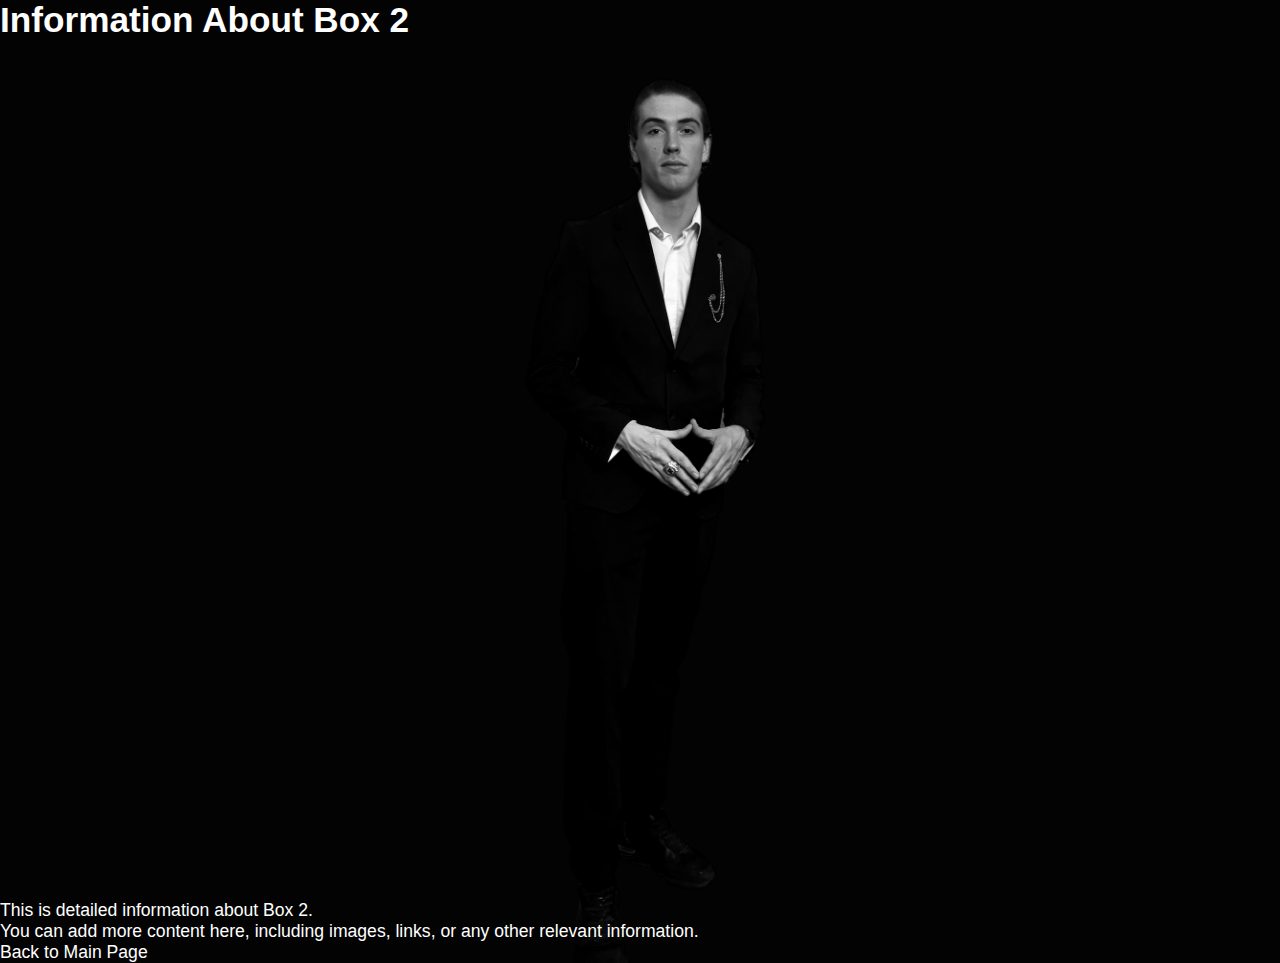
<file: website improved/info2.html>
<!DOCTYPE html>
<html lang="en">
<head>
    <meta charset="UTF-8">
    <meta name="viewport" content="width=device-width, initial-scale=1.0">
    <title>Info Page 2</title>
    <link rel="stylesheet" href="styles.css"> 
</head>
<body>
    <header>
        <h1>Information About Box 2</h1>
    </header>
    <main>
        <p>This is detailed information about Box 2.</p>
        <p>You can add more content here, including images, links, or any other relevant information.</p>
        <a href="index.html">Back to Main Page</a> 
    </main>
</body>
</html>
</file>
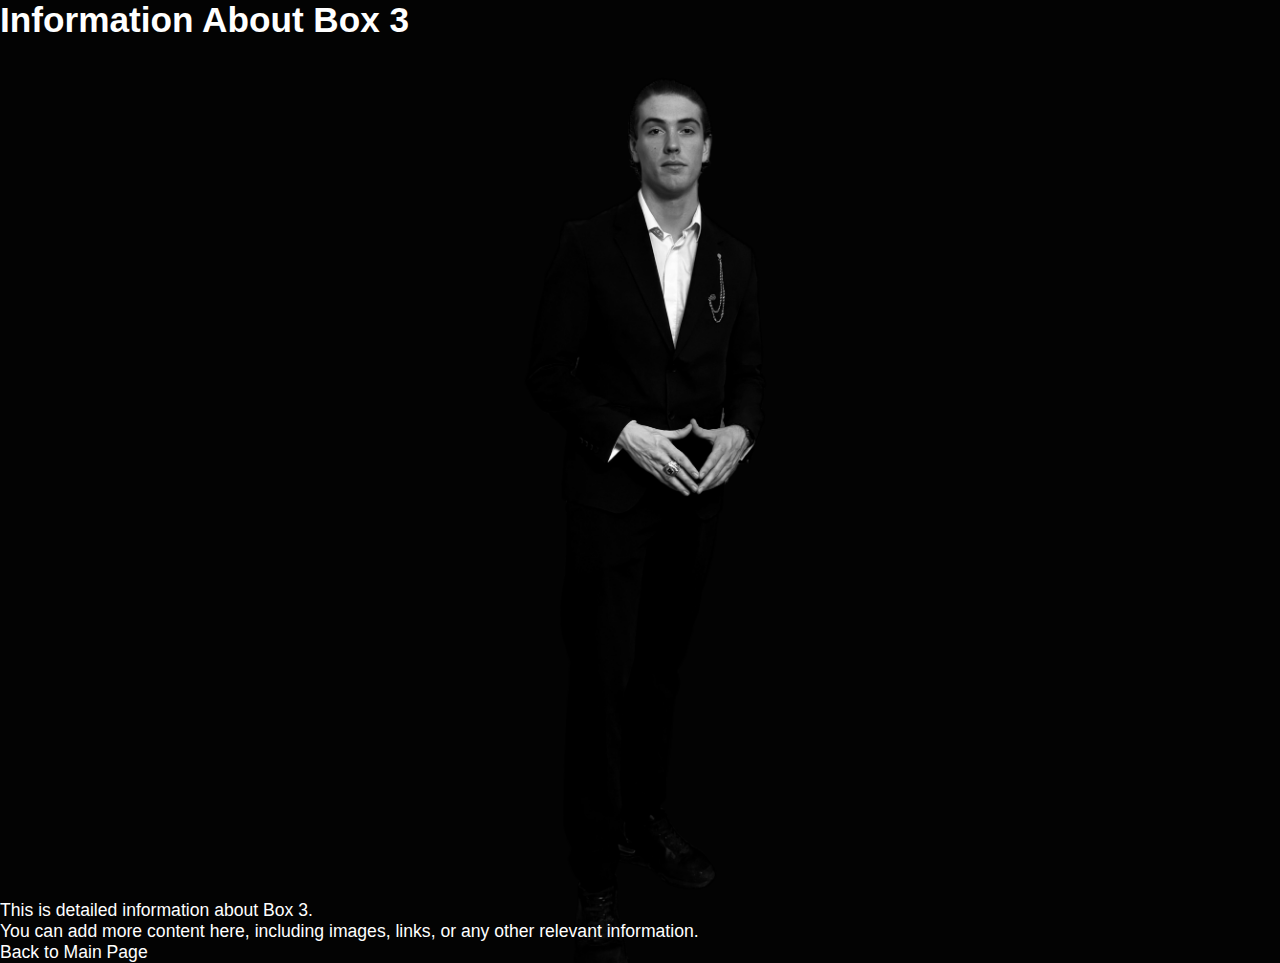
<file: website improved/info3.html>
<!DOCTYPE html>
<html lang="en">
<head>
    <meta charset="UTF-8">
    <meta name="viewport" content="width=device-width, initial-scale=1.0">
    <title>Info Page 3</title>
    <link rel="stylesheet" href="styles.css"> 
</head>
<body>
    <header>
        <h1>Information About Box 3</h1>
    </header>
    <main>
        <p>This is detailed information about Box 3.</p>
        <p>You can add more content here, including images, links, or any other relevant information.</p>
        <a href="index.html">Back to Main Page</a> 
    </main>
</body>
</html>
</file>
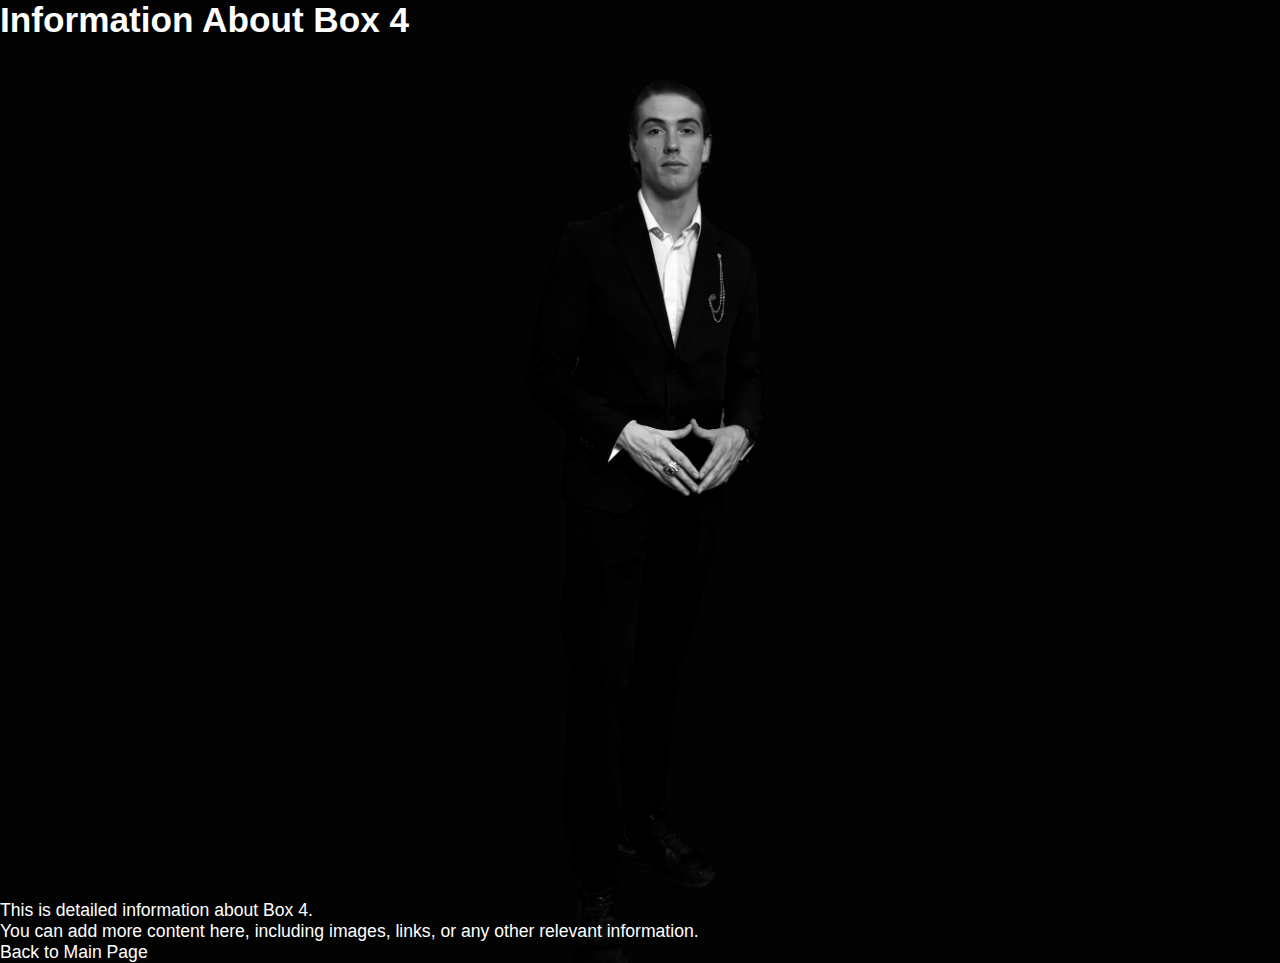
<file: website improved/info4.html>
<!DOCTYPE html>
<html lang="en">
<head>
    <meta charset="UTF-8">
    <meta name="viewport" content="width=device-width, initial-scale=1.0">
    <title>Info Page 4</title>
    <link rel="stylesheet" href="styles.css"> 
</head>
<body>
    <header>
        <h1>Information About Box 4</h1>
    </header>
    <main>
        <p>This is detailed information about Box 4.</p>
        <p>You can add more content here, including images, links, or any other relevant information.</p>
        <a href="index.html">Back to Main Page</a> 
    </main>
</body>
</html>
</file>
<file: website improved/styles.css>
* {
  margin: 0;
  padding: 0;
  box-sizing: border-box;
  list-style: none;
}

:root {
  --color-secondary: #0707f3;
  --color-white: #FFFFFF;
  --color-black: #000;
  --color-grey0: #323131;
  --color-grey-1: #dbe1e8;
  --color-grey-2: #b2becd;
  --color-grey-3: #6c7983;
  --color-grey-4: #454e56;
  --color-grey-5: #2a2e35;
  --color-grey-6: #12181b;
  --br-sm-2: 14px;
  --box-shadow-1: 0 3px 15px rgba(0,0,0,.3);
}



body {
  background-image: url('img/IMG_7041.JPG'); 
  background-size: contain; 
  background-position: center; 
  background-repeat: no-repeat; 
  background-color: #030303; /* Set a background color that matches or complements the image */
  color: var(--color-white); 
  font-family: "Poppins", sans-serif;
  font-size: 1.1rem;
  transition: all 0.2s ease-in-out;
}

a {
  display: inline-block;
  text-decoration: none;
  color: inherit;
  font-family: inherit;
}

header {
  min-height: 100vh;
  color: var(--color-white);
  overflow: hidden;
  padding: 0 !important;
}

section {
  min-height: 100vh;
  width: 100%;
  position: absolute;
  left: 0;
  top: 0;
  padding: 3rem 18rem;
  float: left;
}

.container {
  display: none;
  transform: translateY(-100%) scale(0);
  transition: all 0.4s ease-in-out;
  background-color: var(--color-primary);
}

.active {
  display: block;
  animation: appear 1s ease-in-out;
  transform: translateY(0) scaleY(1);
}
@keyframes appear {
  0% {
    transform: translateY(-100%) scaleY(0);
  }
  100% {
    transform: translateY(0) scaleY(1);
  }
}

.controls {
  position: fixed;
  z-index: 10;
  top: 50%;
  right: 3%;
  display: flex;
  flex-direction: column;
  align-items: center;
  justify-content: center;
  transform: translateY(-50%);
}
.controls .control {
  padding: 1rem;
  cursor: pointer;
  background-color: var(--color-grey-4);
  width: 55px;
  height: 55px;
  border-radius: 10%;
  display: flex;
  justify-content: center;
  align-items: center;
  margin: 0.7rem 0;
  box-shadow: var(--box-shadow-1);
}
.controls .control i {
  font-size: 1.2rem;
  color: var(--color-grey-2);
  pointer-events: none;
}
.controls .active-btn {
  background-color: var(--color-secondary);
  transition: all 0.5s ease-in-out;
}
.controls .active-btn i {
  color: var(--color-white);
}

/*Header-content*/
.header-content {
  display: grid;
  grid-template-columns: repeat(4, 3fr);
  min-height: 80vh;
}
.header-content .left-header {
  display: flex;
  align-items: center;
  position: relative;
}
.header-content .left-header .h-shape {
  transition: all 1.5s ease-in-out;
  width: 65%;
  height: 100%;
  background-color: var(--color-secondary);
  position: absolute;
  left: 0;
  top: 0;
  z-index: -1;
  clip-path: polygon(0 23%, 46% 29%, 79% 100%, 0% 10%);
}
.header-content .right-header {
  display: flex;
  flex-direction: column;
  justify-content: center;
  padding-right: 18rem;
}
.header-content .right-header .name {
  font-size: 3rem;
}
.header-content .right-header .name span {
  color: var(--color-secondary);
}
.header-content .right-header p {
  margin: 1.5rem 0;
  line-height: 2rem;
}


/*About*/
.about-item {
  position: relative;
  overflow: hidden; /* Ensures content stays inside the box */
  border: 1px solid var(--color-grey-5);
  border-radius: 1px;
  box-shadow: 1px 2px 15px rgba(0, 0, 0, 0.1);
  transition: all 0.4s ease-in-out;
  height: 100%; /* Ensure it takes up the full height */
}

.about-item a {
  display: block;
  height: 100%;
  width: 100%;
  text-decoration: none; /* Remove underline from link */
  color: inherit; /* Ensure the text color is inherited */
}

.about-item a:hover {
  cursor: pointer; /* Pointer on hover */
}
.about-item img {
  width: 100%;  /* Ensure the image fills the box horizontally */
  height: 100%; /* Make it cover the entire box vertically */
  object-fit: cover; /* Crop and fill the box while maintaining the aspect ratio */
}
.about-item .abt-text {
  padding: 1.5rem;
  display: flex;
  flex-direction: column;
}

/* Stack timeline title and timeline vertically */
.about-container .left-about .timeline-container {
  display: flex;
  flex-direction: column;
}

.about-container {
  display: grid;
  grid-template-columns:  repeat(2, 1fr);
  padding-top: 3.5rem;
  padding-bottom: 5rem;
}
.about-container .right-about {
  display: grid;
  grid-template-columns: repeat(auto-fit, minmax(170px, 1fr)); /* Flexible columns across full width */
  gap: 7rem; /* Space between boxes */
  width: 100%; /* Full width across the bottom */
  padding: 16rem;
  position: absolute;
  bottom: 1; /* Stick it to the bottom */
  left: 0;
  right: 0;
  justify-content: space-between; /* Ensure the boxes are evenly spread *//* Optional background color for the box section */
}
.about-container .right-about .about-item {
  border: 1px solid var(--color-grey-5);
  border-radius: 5px;
  transition: all 0.4s ease-in-out;
  box-shadow: 1px 2px 15px rgba(0, 0, 0, 0.1);
  padding: 1.5rem;
  height:280px;
  width: 280px;
  align-items: center;
  justify-content: center;
  background-size: cover; /* Cover the entire box */
  background-position: center; /* Center the image */
  height: 300px; /* Adjust height as needed */
  color: white; 
}
.about-container .right-about .about-item:hover {
  cursor: default;
  transform: translateY(-5px);
  border: 1px solid var(--color-secondary);
  box-shadow: 1px 4px 15px rgba(0, 0, 0, 0.32);
}
.about-container .right-about .about-item .abt-text {
  padding: 1.5rem;
  display: flex;
  flex-direction: column;
}
.about-container .right-about .about-item .abt-text .large-text {
  font-size: 3rem;
  font-weight: 700;
  color: var(--color-secondary);
}
.about-container .right-about .about-item .abt-text .small-text {
  padding-left: 3rem;
  position: relative;
  text-transform: uppercase;
  font-size: 1.2rem;
  color: var(--color-grey-1);
  letter-spacing: 2px;
}
.about-container .right-about .about-item .abt-text .small-text::before {
  content: "";
  position: absolute;
  left: 0;
  top: 15px;
  width: 2rem;
  height: 2px;
  background-color: var(--color-grey-5);
}
.about-container .left-about {
  padding-right: 5rem;
}
.about-container .left-about p {
  line-height: 2rem;
  padding: 1rem;
  color: var(--color-grey-1);
}
.about-container .left-about h4 {
  font-size: 2rem;
  text-transform: uppercase;
}

.about-stats {
  padding-bottom: 4rem;
}
.about-stats .progress-bars {
  display: grid;
  grid-template-columns: repeat(2, 1fr);
  grid-gap: 2rem;
}
.about-stats .progress-bars .progress-bar {
  display: flex;
  flex-direction: column;
}
.about-stats .progress-bars .progress-bar .prog-title {
  text-transform: uppercase;
  font-weight: 500;
}
.about-stats .progress-bars .progress-bar .progress-con {
  display: flex;
  align-items: center;
}
.about-stats .progress-bars .progress-bar .progress-con .prog-text {
  color: var(--color-grey-2);
}
.about-stats .progress-bars .progress-bar .progress-con .progress {
  width: 100%;
  height: 0.45rem;
  background-color: var(--color-grey-4);
  margin-left: 1rem;
  position: relative;
}
.about-stats .progress-bars .progress-bar .progress-con .progress span {
  position: absolute;
  top: 0;
  left: 0;
  height: 100%;
  background-color: var(--color-secondary);
  transition: all 0.4s ease-in-out;
  width: 60%;
}
.about-stats .progress-bars .progress-bar .progress-con .progress .html {
  width: 60%;
}
.about-stats .progress-bars .progress-bar .progress-con .progress .css {
  width: 70%;
}
.about-stats .progress-bars .progress-bar .progress-con .progress .js {
  width: 55%;
}
.about-stats .progress-bars .progress-bar .progress-con .progress .react {
  width: 40%;
}
.about-stats .progress-bars .progress-bar .progress-con .progress .node {
  width: 10%;
}
.about-stats .progress-bars .progress-bar .progress-con .progress .python {
  width: 70%;
}

.stat-title {
  text-transform: uppercase;
  font-size: 1.4rem;
  text-align: center;
  padding: 3.5rem 0;
  position: relative;
}
.stat-title::before {
  content: "";
  position: absolute;
  left: 50%;
  top: 0;
  width: 40%;
  height: 1px;
  background-color: var(--color-grey-5);
  transform: translateX(-50%);
}


/* Responsive Styles */
@media (max-width: 1024px) {
  .about-container .right-about {
    grid-template-columns: repeat(2, 1fr);
  }
}

/* When screen width is less than 768px, reduce to 1 box per row */
@media (max-width: 768px) {
  .about-container .right-about {
    grid-template-columns: 1fr;
  }
}



/*Timeline*/
.timeline {
  display: grid;
  grid-template-columns: repeat(2, 1fr);
  grid-gap: 8rem;
  padding-bottom: 3rem;
}
.timeline .timeline-item {
  position: relative;
  padding-left: 3rem;
  border-left: 1px solid var(--color-grey-5);
}
.timeline .timeline-item .tl-icon {
  position: absolute;
  left: -27px;
  top: 0;
  background-color: var(--color-secondary);
  width: 50px;
  height: 50px;
  border-radius: 50%;
  display: flex;
  align-items: center;
  justify-content: center;
}
.timeline .timeline-item .tl-icon i {
  font-size: 1.3rem;
}
.timeline .timeline-item .tl-duration {
  padding: 0.2rem 0.6rem;
  background-color: var(--color-grey-5);
  border-radius: 15px;
  display: inline-block;
  font-size: 0.8rem;
  text-transform: uppercase;
  font-weight: 500;
}
.timeline .timeline-item h5 {
  padding: 1rem 0;
  text-transform: uppercase;
  font-size: 1.3rem;
  font-weight: 600;
}
.timeline .timeline-item h5 span {
  color: var(--color-grey-2);
  font-weight: 500;
  font-size: 1.2rem;
}
.timeline .timeline-item p {
  color: var(--color-grey-2);
}



.port-text {
  padding: 2rem 0;
  text-align: center;
}
.portfolios {
  display: grid;
  grid-template-columns: repeat(3, 1fr);
  grid-gap: 2rem;
  margin-top: 3rem;
}
.portfolios .portfolio-item {
  position: relative;
  border-radius: 15px;
}
.portfolios .portfolio-item img {
  width: 100%;
  height: 300px;
  object-fit: cover;
  border-radius: 15px;
}
.portfolios .portfolio-item .hover-items {
  width: 100%;
  height: 100%;
  background-color: var(--color-secondary);
  position: absolute;
  left: 0;
  top: 0;
  border-radius: 15px;
  display: flex;
  justify-content: center;
  align-items: center;
  flex-direction: column;
  opacity: 0;
  transform: scale(0);
  transition: all 0.4s ease-in-out;
}
.portfolios .portfolio-item .hover-items h3 {
  font-size: 1.5rem;
  color: var(--color-white);
  margin-bottom: 1.5rem;
}
.portfolios .portfolio-item .hover-items .icons {
  display: flex;
  justify-content: center;
  align-items: center;
}
.portfolios .portfolio-item .hover-items .icons .icon {
  background-color: var(--color-primary);
  border-radius: 50%;
  width: 50px;
  height: 50px;
  display: flex;
  align-items: center;
  justify-content: center;
  margin: 0 1rem;
  cursor: pointer;
  transition: all 0.4s ease-in-out;
}
.portfolios .portfolio-item .hover-items .icons .icon i {
  font-size: 1.5rem;
  color: var(--color-white);
  margin: 0 1rem;
}
.portfolios .portfolio-item .hover-items .icons .icon:hover {
  background-color: var(--color-white);
}
.portfolios .portfolio-item .hover-items .icons .icon:hover i {
  color: var(--color-primary);
}

.portfolio-item:hover .hover-items {
  opacity: 1;
  transform: scale(1);
}

.blogs {
  display: grid;
  grid-template-columns: repeat(3, 1fr);
  grid-gap: 2rem;
  margin-top: 3rem;
}
.blogs .blog {
  position: relative;
  background-color: var(--color-grey-5);
  border-radius: 5px;
  box-shadow: 1px 1px 20px rgba(0, 0, 0, 0.1);
  transition: all 0.4s ease-in-out;
}
.blogs .blog:hover {
  box-shadow: 1px 1px 20px rgba(0, 0, 0, 0.3);
  transform: translateY(-5px);
  transition: all 0.4s ease-in-out;
}
.blogs .blog:hover img {
  filter: grayscale(0);
  transform: scale(1.1);
  box-shadow: 0px 4px 15px rgba(0, 0, 0, 0.8);
}
.blogs .blog img {
  width: 100%;
  height: 300px;
  object-fit: cover;
  border-top-left-radius: 5px;
  border-top-right-radius: 5px;
  filter: grayscale(100%);
  transition: all 0.4s ease-in-out;
}
.blogs .blog .blog-text {
  margin-top: -7px;
  padding: 1.1rem;
  border-top: 8px solid var(--color-secondary);
}
.blogs .blog .blog-text h4 {
  font-size: 1.5rem;
  margin-bottom: 0.7rem;
  transition: all 0.4s ease-in-out;
  cursor: pointer;
}
.blogs .blog .blog-text h4:hover {
  color: var(--color-secondary);
}
.blogs .blog .blog-text p {
  color: var(--color-grey-2);
  line-height: 2rem;
  padding-bottom: 1rem;
}

.contact-content-con {
  display: flex;
  padding-top: 3.5rem;
}
.contact-content-con .left-contact {
  flex: 2;
}
.contact-content-con .left-contact h4 {
  margin-top: 1rem;
  font-size: 2rem;
  text-transform: uppercase;
}
.contact-content-con .left-contact p {
  margin: 1rem 0;
  line-height: 2rem;
}
.contact-content-con .left-contact .contact-info .contact-item {
  display: flex;
  align-items: center;
  justify-content: space-between;
}
.contact-content-con .left-contact .contact-info .contact-item p {
  margin: 0.3rem 0 !important;
  padding: 0 !important;
}
.contact-content-con .left-contact .contact-info .contact-item .icon {
  display: grid;
  grid-template-columns: 40px 1fr;
}
.contact-content-con .left-contact .contact-info .contact-item .icon i {
  display: flex;
  align-items: center;
  font-size: 1.3rem;
}
.contact-content-con .left-contact .contact-icon {
  display: flex;
  margin-top: 2rem;
}
.contact-content-con .left-contact .contact-icon a {
  display: flex;
  align-items: center;
  color: var(--color-white);
  background-color: var(--color-grey-5);
  cursor: pointer;
  justify-content: center;
  width: 50px;
  height: 50px;
  border-radius: 50%;
  margin: 0 0.4rem;
  transition: all 0.4s ease-in-out;
}
.contact-content-con .left-contact .contact-icon a:hover {
  background-color: var(--color-secondary);
}
.contact-content-con .left-contact .contact-icon a:hover i {
  color: var(--color-primary);
}
.contact-content-con .left-contact .contact-icon a i {
  display: flex;
  align-items: center;
  justify-content: center;
  font-size: 1.5rem;
}
.contact-content-con .right-contact {
  flex: 3;
  margin-left: 3rem;
}
.contact-content-con .right-contact .input-control {
  margin: 1.5rem 0;
}
.contact-content-con .right-contact .input-control input, .contact-content-con .right-contact .input-control textarea {
  border-radius: 30px;
  font-weight: inherit;
  font-size: inherit;
  font-family: inherit;
  padding: 0.8rem 1.1rem;
  outline: none;
  border: none;
  background-color: var(--color-grey-5);
  width: 100%;
  color: var(--color-white);
  resize: none;
}
.contact-content-con .right-contact .i-c-2 {
  display: flex;
}
.contact-content-con .right-contact .i-c-2 :last-child {
  margin-left: 1.5rem;
}
.contact-content-con .right-contact .submit-btn {
  display: flex;
  justify-content: flex-start;
}

/*Independed components*/
.btn-con {
  display: flex;
  align-self: flex-start;
}

.main-btn {
  border-radius: 30px;
  color: inherit;
  font-weight: 600;
  position: relative;
  border: 1px solid var(--color-secondary);
  display: flex;
  align-self: flex-start;
  align-items: center;
  overflow: hidden;
}
.main-btn .btn-text {
  padding: 0 2rem;
}
.main-btn .btn-icon {
  background-color: var(--color-secondary);
  display: flex;
  align-items: center;
  justify-content: center;
  border-radius: 50%;
  padding: 1rem;
}
.main-btn::before {
  content: "";
  position: absolute;
  top: 0;
  right: 0;
  transform: translateX(100%);
  transition: all 0.4s ease-out;
  z-index: -1;
}
.main-btn:hover {
  transition: all 0.4s ease-out;
}
.main-btn:hover::before {
  width: 100%;
  height: 100%;
  background-color: var(--color-secondary);
  transform: translateX(0);
  transition: all 0.4s ease-out;
}

.main-title {
  text-align: center;
}
.main-title h2 {
  position: relative;
  text-transform: uppercase;
  font-size: 4rem;
  font-weight: 700;
}
.main-title h2 span {
  color: var(--color-secondary);
}
.main-title h2 .bg-text {
  position: absolute;
  top: 50%;
  left: 50%;
  color: var(--color-grey-5);
  transition: all 0.4s ease-in-out;
  z-index: -1;
  transform: translate(-50%, -50%);
  font-weight: 800;
  font-size: 6.3rem;
}

.about-container .left-about p {
  padding-left: 0;
}

@media screen and (max-width: 600px) {
  header {
    padding: 0 !important;
  }

  .theme-btn {
    width: 50px;
    height: 50px;
  }

  .header-content {
    grid-template-columns: repeat(1, 1fr);
    padding-bottom: 6rem;
  }

  .left-header .h-shape {
    display: none;
  }

  .right-header {
    grid-row: 1;
    padding-right: 0rem !important;
    width: 90%;
    margin: 0 auto;
  }
  .right-header .name {
    font-size: 2.5rem !important;
    text-align: center;
    padding-top: 3rem;
  }

  .header-content .left-header .image {
    margin: 0 auto;
    width: 90%;
  }

  .controls {
    top: auto;
    bottom: 0;
    flex-direction: row;
    justify-content: center;
    left: 50%;
    transform: translateX(-50%);
    width: 100%;
    background-color: var(--color-grey-5);
  }
  .controls .control {
    margin: 1rem 0.3rem;
  }

  .about-container {
    grid-template-columns: repeat(1, 1fr);
  }
  .about-container .right-about {
    grid-template-columns: repeat(1, 1fr);
    padding-top: 2.5rem;
  }
  .about-container .left-about {
    padding-right: 0;
  }
  .about-container .left-about p {
    padding-left: 0;
  }

  .timeline {
    grid-template-columns: repeat(1, 1fr);
    padding-bottom: 6rem;
  }

  .container {
    padding: 2rem 2.5rem !important;
  }

  .about-stats .progress-bars {
    grid-template-columns: repeat(1, 1fr);
  }

  .portfolios {
    grid-template-columns: repeat(1, 1fr);
    padding-bottom: 6rem;
    margin-top: 1rem;
  }

  .blogs {
    grid-template-columns: repeat(1, 1fr);
    padding-bottom: 6rem;
  }

  .contact-content-con {
    flex-direction: column;
  }
  .contact-content-con .right-contact {
    margin-left: 0;
    margin-top: 2.5rem;
  }

  .contact-content-con .right-contact .i-c-2 {
    flex-direction: column;
  }

  .contact-content-con .right-contact .i-c-2 :last-child {
    margin-left: 0;
    margin-top: 1.5rem;
  }

  .contact-content-con .right-contact {
    margin-bottom: 6rem;
  }

  .contact-item {
    flex-direction: column;
    margin: 1rem 0;
  }
  .contact-item p {
    font-size: 15px;
    color: var(--color-grey-2);
  }
  .contact-item span {
    font-size: 15px;
  }
  .contact-item .icon {
    grid-template-columns: 25px 1fr;
  }

  .main-title h2 {
    font-size: 2rem;
  }
  .main-title h2 span {
    font-size: 2.3rem;
  }
  .main-title h2 .bg-text {
    font-size: 2.3rem;
  }
}
@media screen and (max-width: 1432px) {
  .container {
    padding: 7rem 11rem;
  }

  .contact-content-con {
    flex-direction: column;
  }
  .contact-content-con .right-contact {
    margin-left: 0;
    margin-top: 2.5rem;
  }

  .contact-content-con .right-contact .i-c-2 {
    flex-direction: column;
  }

  .contact-content-con .right-contact .i-c-2 :last-child {
    margin-left: 0;
    margin-top: 1.5rem;
  }

  .contact-content-con .right-contact {
    margin-bottom: 6rem;
  }

  .main-title h2 .bg-text {
    font-size: 5.5rem;
  }
}
@media screen and (max-width: 1250px) {
  .blogs {
    grid-template-columns: repeat(2, 1fr);
    margin-top: 6rem;
  }

  .portfolios {
    grid-template-columns: repeat(2, 1fr);
  }

  .header-content .right-header {
    padding-right: 9rem;
  }
}
@media screen and (max-width: 660px) {
  .blogs {
    grid-template-columns: repeat(1, 1fr);
  }

  .portfolios {
    grid-template-columns: repeat(1, 1fr);
  }
}
@media screen and (max-width: 1070px) {
  .about-container {
    grid-template-columns: repeat(1, 1fr);
  }
  .about-container .right-about {
    padding-top: 2.5rem;
  }

  .main-title h2 {
    font-size: 4rem;
  }
  .main-title h2 span {
    font-size: 4rem;
  }
  .main-title h2 .bg-text {
    font-size: 4.5rem;
  }
}
@media screen and (max-width: 970px) {
  .container {
    padding: 7rem 6rem;
  }

  .about-container .left-about {
    padding-right: 0rem;
  }

  .header-content {
    grid-template-columns: repeat(1, 1fr);
    padding-bottom: 6rem;
  }

  .left-header .h-shape {
    display: none;
  }
  .left-header .image {
    width: 90% !important;
    margin: 0 auto !important;
  }

  .right-header {
    grid-row: 1;
    padding-right: 0rem !important;
    width: 90%;
    margin: 0 auto;
  }
  .right-header .name {
    font-size: 2.5rem !important;
    text-align: center;
    padding-top: 3rem;
  }
}
@media screen and (max-width: 700px) {
  .container {
    padding: 7rem 3rem;
  }

  .about-stats .progress-bars {
    grid-template-columns: repeat(1, 1fr);
  }

  .about-container .right-about {
    grid-template-columns: repeat(1, 1fr);
  }

  .timeline {
    grid-template-columns: repeat(1, 1fr);
  }

  .main-title h2 {
    font-size: 3rem;
  }
  .main-title h2 span {
    font-size: 3rem;
  }
  .main-title h2 .bg-text {
    font-size: 4rem;
  }
}

/*# sourceMappingURL=styles.css.map */
</file>
